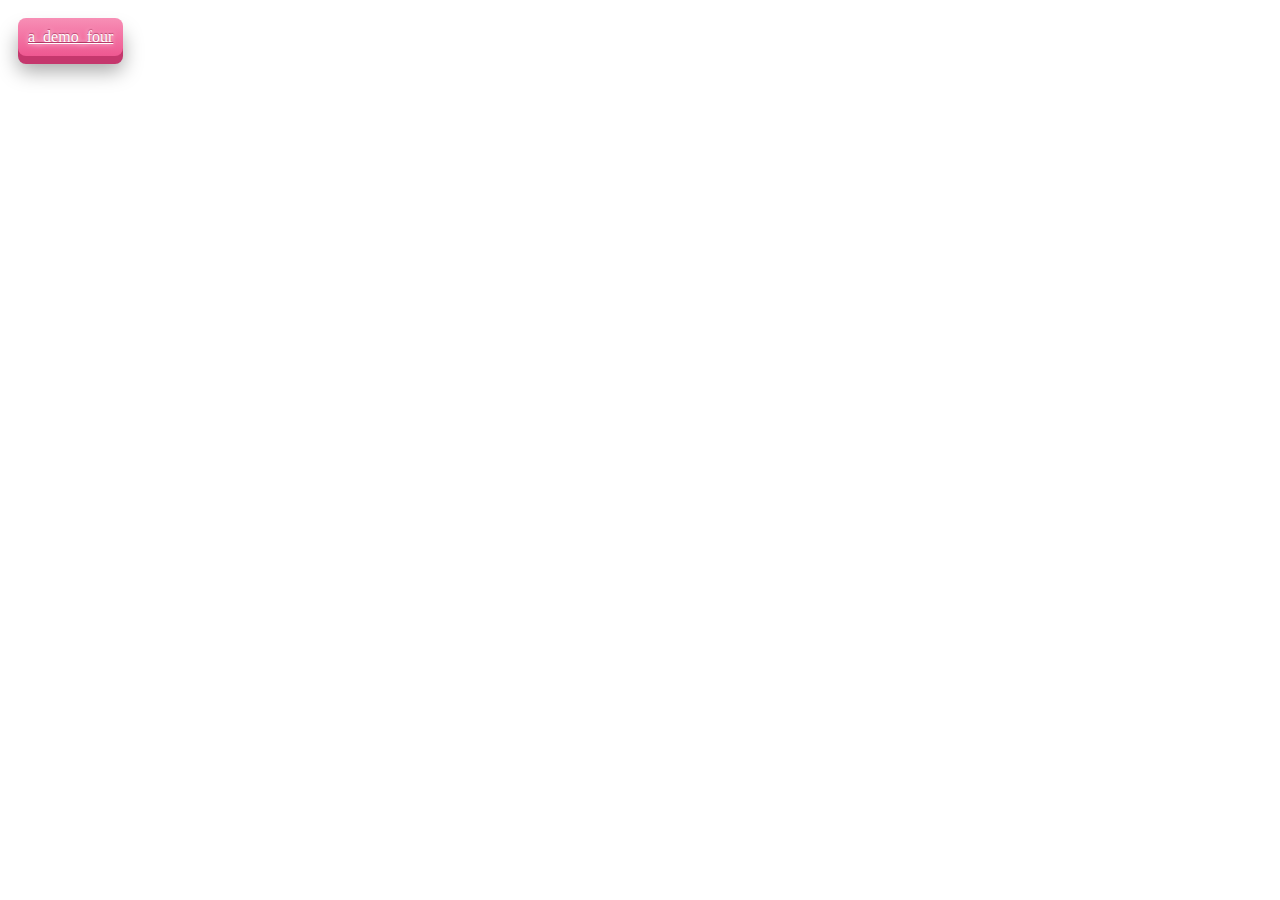
<file: android_asset/flutter_assets/assets/scorm/css/test.html>
<!doctype html><html  xmlns="http://www.w3.org/1999/xhtml" >
<head></head>
<body>	
<style>

.css3modernbuttonPink3d {
    display: inline-block;
    margin: 10px;
	padding: 10px;
	background-color: #ec528d;
    background-image: -webkit-gradient(linear, 0% 0%, 0% 100%, from(hsla(338, 90%, 80%, .8)), to(hsla(338, 90%, 70%, .2)));
    background-image: -webkit-linear-gradient(hsla(338, 90%, 80%, .8), hsla(338, 90%, 70%, .2));
    background-image: -moz-linear-gradient(hsla(338, 90%, 80%, .8), hsla(338, 90%, 70%, .2));
    background-image: -o-linear-gradient(hsla(338, 90%, 80%, .8), hsla(338, 90%, 70%, .2));
    -webkit-border-radius: 8px;
    -moz-border-radius: 8px;
    border-radius: 8px;
    -webkit-box-shadow:    0 8px 0 #c5376d, 0 15px 20px rgba(0, 0, 0, .35);
    -moz-box-shadow: 0 8px 0 #c5376d, 0 15px 20px rgba(0, 0, 0, .35);
    box-shadow: 0 8px 0 #c5376d, 0 15px 20px rgba(0, 0, 0, .35);
    -webkit-transition: -webkit-box-shadow .1s ease-in-out;
    -moz-transition: -moz-box-shadow .1s ease-in-out;
    -o-transition: -o-box-shadow .1s ease-in-out;
    transition: box-shadow .1s ease-in-out;
    color: #fff;
    text-shadow: 0 -1px 1px rgba(175, 49, 95, .9), 0 0 5px rgba(255, 255, 255, .8);
}

.css3modernbuttonPink3d:focus, .css3modernbuttonPink3d:hover {
    -webkit-box-shadow:    0 7px 0 #c5376d, 0 12px 10px rgba(0, 0, 0, .3);
    -moz-box-shadow: 0 7px 0 #c5376d, 0 12px 10px rgba(0, 0, 0, .3);
    box-shadow:    0 7px 0 #c5376d, 0 12px 10px rgba(0, 0, 0, .3);
    text-shadow: 0 -1px 1px rgba(175, 49, 95, .9), 0 0 5px rgba(255, 255, 255, .8);
	background-color: #EC528D;
	border-top:solid 1px white;
}

.css3modernbuttonPink3d:active{
    -webkit-box-shadow:    0 5px 0 #c5376d, 0 12px 10px rgba(0, 0, 0, .3);
    -moz-box-shadow: 0 5px 0 #c5376d, 0 12px 10px rgba(0, 0, 0, .3);
    box-shadow:    0 5px 0 #c5376d, 0 12px 10px rgba(0, 0, 0, .3);
    text-shadow: 0 -1px 1px rgba(175, 49, 95, .9), 0 0 5px rgba(255, 255, 255, .8);
	background-color: #EC528D;
	border-top:solid 3px white;
}

</style>
<a href="#" class="css3modernbuttonPink3d" >a_demo_four </a>

</body>
</html>
</file>
